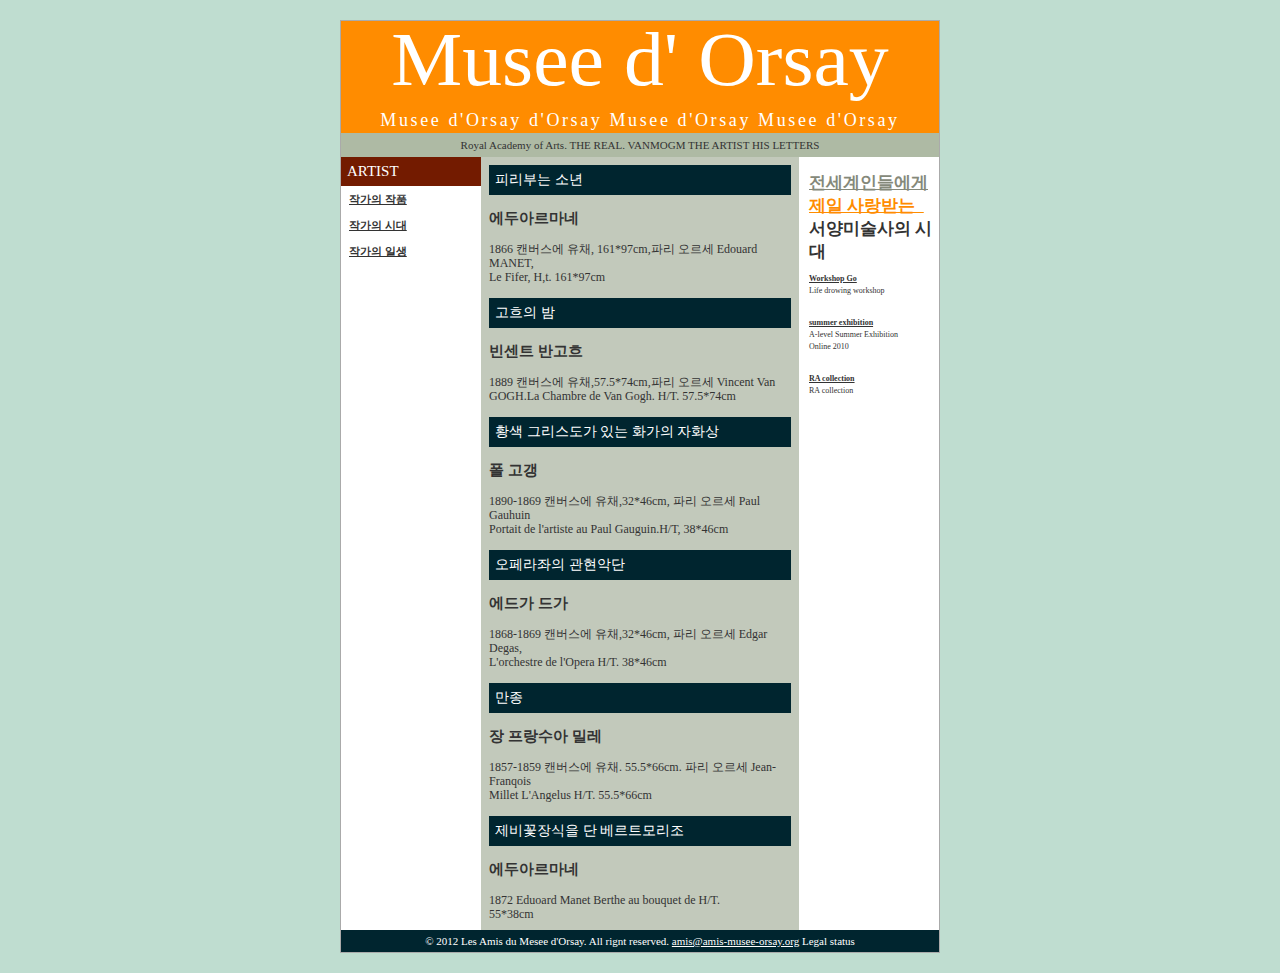
<file: display_flex/index.html>
<!DOCTYPE html>
<html lang="ko">
<head>
    <meta charset="UTF-8">
    <meta http-equiv="X-UA-Compatible" content="IE=edge">
    <meta name="viewport" content="width=device-width, initial-scale=1.0">
    <title>displayFlex_Layout</title>
    <link rel="stylesheet" href="style/style.css">
</head>
<body>
    <div id="wrap">

        <div id="headerFrame">
            <div id="header">
                <h1>Musee d' Orsay</h1>
                <p>Musee d'Orsay d'Orsay Musee d'Orsay 
                    Musee d'Orsay
                </p>
            </div>

            <div id="headerAticle">
                <p>Royal Academy of Arts. THE REAL. 
                    VANMOGM THE ARTIST HIS LETTERS
                </p>
            </div>
        </div><!-- div#headerFrame -->

        <div id="main">

            <div id="artist">
                <h3>ARTIST</h3>
                <ul id="mainMenu">
                    <li class="mainLi"><a href="#">
                        작가의 작품
                    </a></li>
                    <li class="mainLi"><a href="#">
                        작가의 시대
                    </a></li>
                    <li class="mainLi"><a href="#">
                        작가의 일생
                    </a></li>
                </ul>
            </div><!-- div#artist -->

            <div id="contents">
                <div class="article">
                    <h3>피리부는 소년</h3>
                    <p>에두아르마네</p>
                    <span>
                        1866 캔버스에 유채, 161*97cm,파리 오르세 Edouard MANET, <br>
                        Le Fifer, H,t. 161*97cm
                    </span>
                </div>
                <div class="article">
                    <h3>고흐의 밤</h3>
                    <p>빈센트 반고흐</p>
                    <span>
                        1889 캔버스에 유채,57.5*74cm,파리 오르세 Vincent Van <br>
                        GOGH.La Chambre de Van Gogh. H/T. 57.5*74cm 
                    </span>
                </div>
                <div class="article">
                    <h3>황색 그리스도가 있는 화가의 자화상</h3>
                    <p>폴 고갱</p>
                    <span>
                        1890-1869 캔버스에 유채,32*46cm, 파리 오르세 Paul Gauhuin <br>
                        Portait de l'artiste au Paul Gauguin.H/T, 38*46cm
                    </span>
                </div>
                <div class="article">
                    <h3>오페라좌의 관현악단</h3>
                    <p>에드가 드가</p>
                    <span>
                        1868-1869 캔버스에 유채,32*46cm, 파리 오르세 Edgar Degas, <br>
                        L'orchestre de l'Opera H/T. 38*46cm
                    </span>
                </div>
                <div class="article">
                    <h3>만종</h3>
                    <p>장 프랑수아 밀레</p>
                    <span>
                        1857-1859 캔버스에 유채. 55.5*66cm. 파리 오르세 Jean-Franqois<br>
                        Millet L'Angelus H/T. 55.5*66cm
                        
                    </span>
                </div>
                <div class="article">
                    <h3>제비꽃장식을 단 베르트모리조</h3>
                    <p>에두아르마네</p>
                    <span>
                        1872 Eduoard Manet Berthe au bouquet de H/T. <br>
                        55*38cm
                    </span>
                </div>
            </div><!-- div#contents -->

            <div id="rightArticle">
                <h3>
                    <span>전세계인들에게</span>
                    <span>제일 사랑받는&nbsp;&nbsp;</span><br>
                    서양미술사의 시 <br> 대
                </h3>

                <p>
                    <b>Workshop Go</b> <br>
                    Life drowing workshop
                </p>
                <p>
                    <b>summer exhibition</b><br>
                    A-level Summer Exhibition <br>
                    Online 2010

                </p>
                <p>
                    <b>RA collection</b><br>
                    RA collection
                </p>
            
            </div><!-- div#leftArticle -->


        </div><!-- div#main -->

        <footer id="footer">
            <p> &copy; 2012 Les Amis du Mesee d'Orsay.
                All rignt reserved. 
                <span>amis@amis-musee-orsay.org</span> 
                Legal status
            </p>
        </footer>
    </div><!-- div#wrap -->

</body>
</html>
</file>
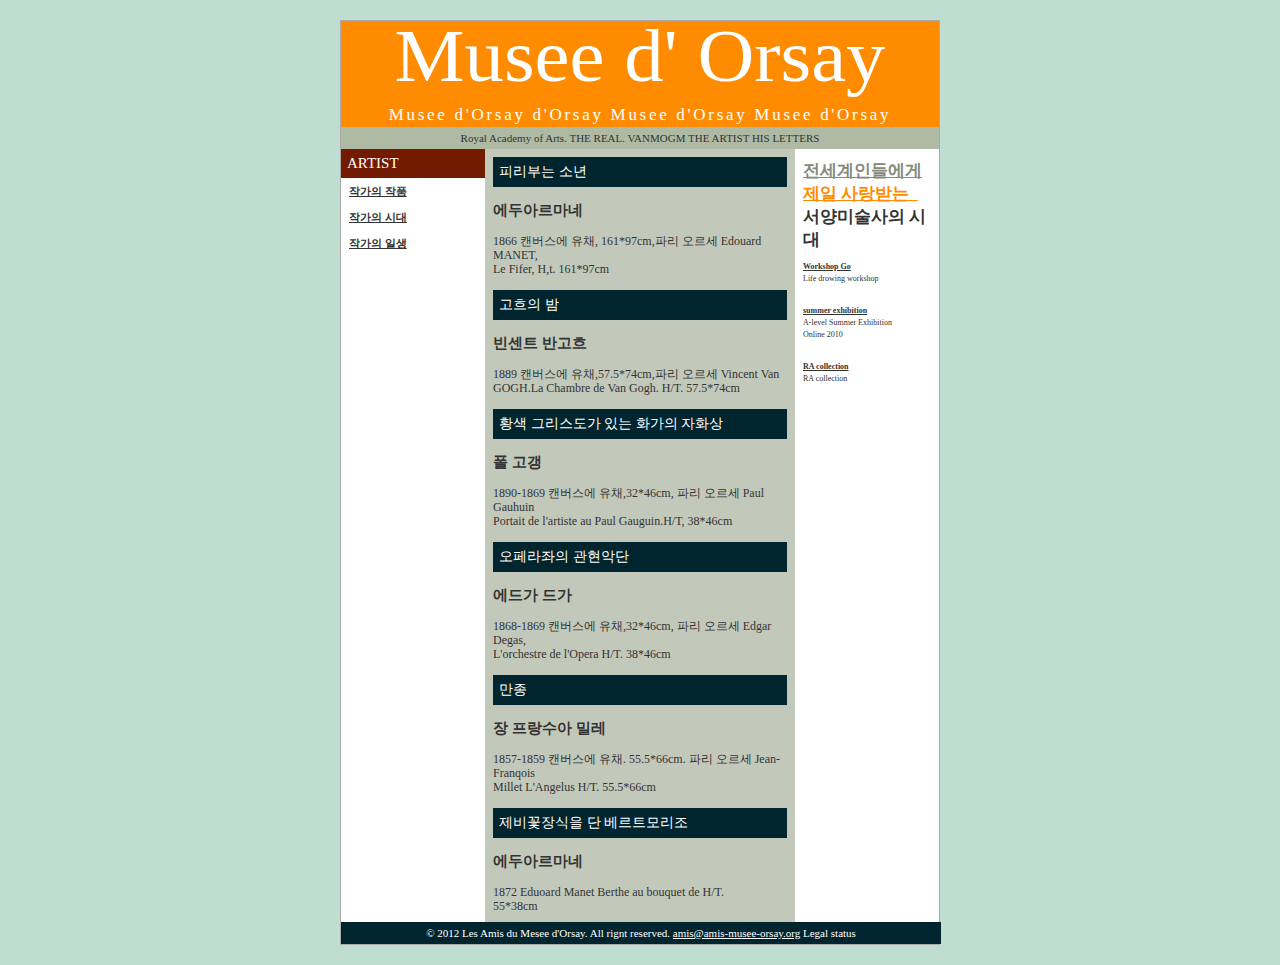
<file: display_table/index.html>
<!DOCTYPE html>
<html lang="ko">
<head>
    <meta charset="UTF-8">
    <meta http-equiv="X-UA-Compatible" content="IE=edge">
    <meta name="viewport" content="width=device-width, initial-scale=1.0">
    <title>displayaTble_Layout</title>
    <link rel="stylesheet" href="style/style.css">
</head>
<body>
    <div id="wrap">

        <div id="headerFrame" class="Tblrow">
            <div id="header">
                <h1>Musee d' Orsay</h1>
                <p>Musee d'Orsay d'Orsay Musee d'Orsay 
                    Musee d'Orsay
                </p>
            </div>

            <div id="headerAticle">
                <p>Royal Academy of Arts. THE REAL. 
                    VANMOGM THE ARTIST HIS LETTERS
                </p>
            </div>
        </div><!-- div#headerFrame -->

        <div id="main" >
            <div id="TblRow">
            <div id="artist" class="Tblcell">
                <h3>ARTIST</h3>
                <ul id="mainMenu">
                    <li class="mainLi"><a href="#">
                        작가의 작품
                    </a></li>
                    <li class="mainLi"><a href="#">
                        작가의 시대
                    </a></li>
                    <li class="mainLi"><a href="#">
                        작가의 일생
                    </a></li>
                </ul>
            </div><!-- div#artist -->

            <div id="contents" class="Tblcell">
                <div class="article">
                    <h3>피리부는 소년</h3>
                    <p>에두아르마네</p>
                    <span>
                        1866 캔버스에 유채, 161*97cm,파리 오르세 Edouard MANET, <br>
                        Le Fifer, H,t. 161*97cm
                    </span>
                </div>
                <div class="article">
                    <h3>고흐의 밤</h3>
                    <p>빈센트 반고흐</p>
                    <span>
                        1889 캔버스에 유채,57.5*74cm,파리 오르세 Vincent Van <br>
                        GOGH.La Chambre de Van Gogh. H/T. 57.5*74cm 
                    </span>
                </div>
                <div class="article">
                    <h3>황색 그리스도가 있는 화가의 자화상</h3>
                    <p>폴 고갱</p>
                    <span>
                        1890-1869 캔버스에 유채,32*46cm, 파리 오르세 Paul Gauhuin <br>
                        Portait de l'artiste au Paul Gauguin.H/T, 38*46cm
                    </span>
                </div>
                <div class="article">
                    <h3>오페라좌의 관현악단</h3>
                    <p>에드가 드가</p>
                    <span>
                        1868-1869 캔버스에 유채,32*46cm, 파리 오르세 Edgar Degas, <br>
                        L'orchestre de l'Opera H/T. 38*46cm
                    </span>
                </div>
                <div class="article">
                    <h3>만종</h3>
                    <p>장 프랑수아 밀레</p>
                    <span>
                        1857-1859 캔버스에 유채. 55.5*66cm. 파리 오르세 Jean-Franqois<br>
                        Millet L'Angelus H/T. 55.5*66cm
                        
                    </span>
                </div>
                <div id = "article">
                    <h3>제비꽃장식을 단 베르트모리조</h3>
                    <p>에두아르마네</p>
                    <span>
                        1872 Eduoard Manet Berthe au bouquet de H/T. <br>
                        55*38cm
                    </span>
                </div>
            </div><!-- div#contents -->

            <div id="rightArticle" class="Tblcell">
                <h3>
                    <span>전세계인들에게</span>
                    <span>제일 사랑받는&nbsp;&nbsp;</span><br>
                    서양미술사의 시<br>대
                </h3>

                <p>
                    <b>Workshop Go</b> <br>
                    Life drowing workshop
                </p>
                <p>
                    <b>summer exhibition</b><br>
                    A-level Summer Exhibition <br>
                    Online 2010

                </p>
                <p>
                    <b>RA collection</b><br>
                    RA collection
                </p>
            
            </div><!-- div#leftArticle -->

        </div>
        <!-- div#TblRow -->
        </div><!-- div#main -->
        <footer id="footer" class="Tblrow">
            <p> &copy; 2012 Les Amis du Mesee d'Orsay.
                All rignt reserved. 
                <span>amis@amis-musee-orsay.org</span> 
                Legal status
            </p>
        </footer>

    </div><!-- div#wrap -->

</body>
</html>
</file>
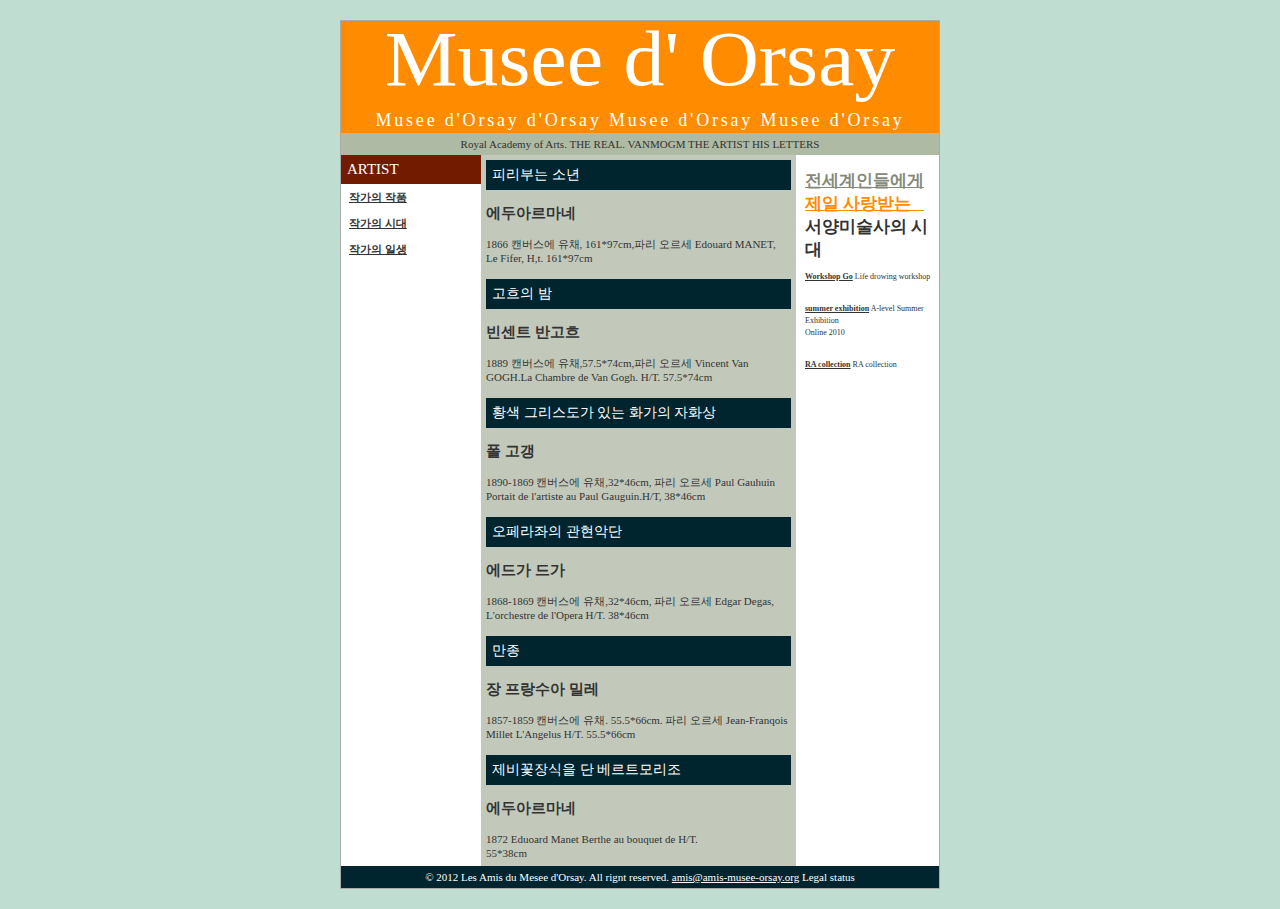
<file: float/index.html>
<!DOCTYPE html>
<html lang="ko">
<head>
    <meta charset="UTF-8">
    <meta http-equiv="X-UA-Compatible" content="IE=edge">
    <meta name="viewport" content="width=device-width, initial-scale=1.0">
    <title>Float_Layout</title>
    <link rel="stylesheet" href="style/style.css">
</head>
<body>
    <div id="wrap">

        <header id="headerFrame">
            <div id="header">
                <h1>Musee d' Orsay</h1>
                <p>Musee d'Orsay d'Orsay Musee d'Orsay 
                    Musee d'Orsay
                </p>
            </div>
            <div id="headerAticle">
                <p>Royal Academy of Arts. THE REAL. 
                    VANMOGM THE ARTIST HIS LETTERS
                </p>
            </div>
        </header><!-- div#headerFrame -->

        <div id="main">

            <div id="artistFrame">
                <div id="artist">

                    <h3>ARTIST</h3>
                    <ul id="mainMenu">
                        <li class="mainLi"><a href="#">
                            작가의 작품
                        </a></li>
                        <li class="mainLi"><a href="#">
                            작가의 시대
                        </a></li>
                        <li class="mainLi"><a href="#">
                            작가의 일생
                        </a></li>
                    </ul>
                </div><!-- div#artist -->
            </div><!-- div#artistFrame -->

            <div id="contents">
                <div class="article">
                    <h3>피리부는 소년</h3>
                    <p>에두아르마네</p>
                    <span>
                        1866 캔버스에 유채, 161*97cm,파리 오르세 Edouard MANET, <br>
                        Le Fifer, H,t. 161*97cm
                    </span>
                </div>
                <div class="article">
                    <h3>고흐의 밤</h3>
                    <p>빈센트 반고흐</p>
                    <span>
                        1889 캔버스에 유채,57.5*74cm,파리 오르세 Vincent Van <br>
                        GOGH.La Chambre de Van Gogh. H/T. 57.5*74cm 
                    </span>
                </div>
                <div class="article">
                    <h3>황색 그리스도가 있는 화가의 자화상</h3>
                    <p>폴 고갱</p>
                    <span>
                        1890-1869 캔버스에 유채,32*46cm, 파리 오르세 Paul Gauhuin <br>
                        Portait de l'artiste au Paul Gauguin.H/T, 38*46cm
                    </span>
                </div>
                <div class="article">
                    <h3>오페라좌의 관현악단</h3>
                    <p>에드가 드가</p>
                    <span>
                        1868-1869 캔버스에 유채,32*46cm, 파리 오르세 Edgar Degas, <br>
                        L'orchestre de l'Opera H/T. 38*46cm
                    </span>
                </div>
                <div class="article">
                    <h3>만종</h3>
                    <p>장 프랑수아 밀레</p>
                    <span>
                        1857-1859 캔버스에 유채. 55.5*66cm. 파리 오르세 Jean-Franqois<br>
                        Millet L'Angelus H/T. 55.5*66cm
                        
                    </span>
                </div>
                <div class="article">
                    <h3>제비꽃장식을 단 베르트모리조</h3>
                    <p>에두아르마네</p>
                    <span>
                        1872 Eduoard Manet Berthe au bouquet de H/T. <br>
                        55*38cm
                    </span>
                </div>
            </div><!-- div#contents -->

            <div id="articleArea">

                <div id="rightArticle">
                    <h3>
                        <span>전세계인들에게</span>
                        <span>제일 사랑받는 &nbsp;&nbsp;</span>
                        서양미술사의 시<br> 대
                    </h3>
    
                    <p>
                        <b>Workshop Go</b>
                        Life drowing workshop
                    </p>
                    <p>
                        <b>summer exhibition</b>
                        A-level Summer Exhibition <br>
                        Online 2010
    
                    </p>
                    <p>
                        <b>RA collection</b>
                        RA collection
                    </p>
                
                </div><!-- div#leftArticle -->
    
            </div>
           

        </div><!-- div#main -->

        <footer id="footer">
            <p> &copy; 2012 Les Amis du Mesee d'Orsay.
                All rignt reserved. 
                <span>amis@amis-musee-orsay.org</span> 
                Legal status
            </p>
        </footer>
    </div><!-- div#wrap -->

</body>
</html>
</file>
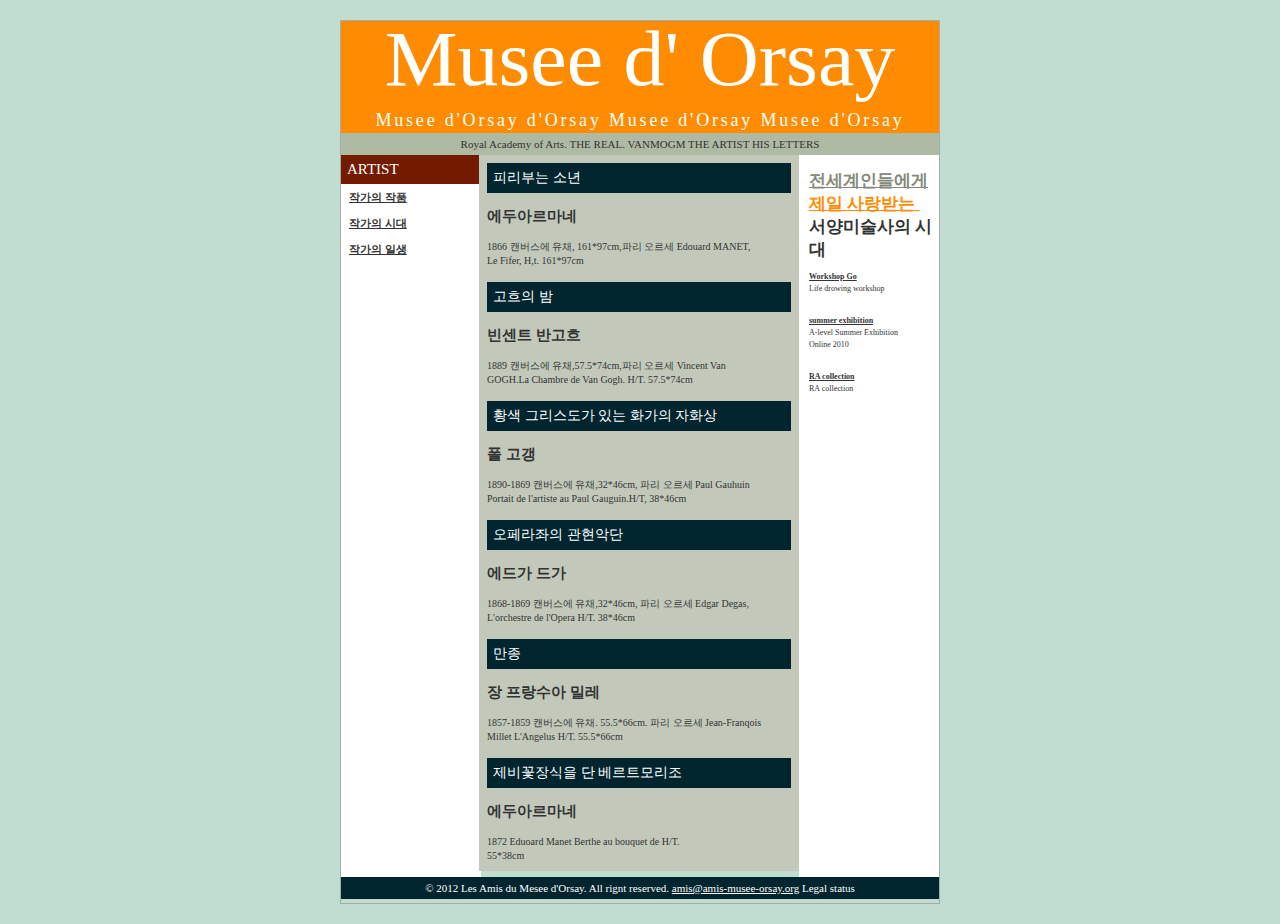
<file: position/index.html>
<!DOCTYPE html>
<html lang="ko">
<head>
    <meta charset="UTF-8">
    <meta http-equiv="X-UA-Compatible" content="IE=edge">
    <meta name="viewport" content="width=device-width, initial-scale=1.0">
    <title>positon_Layout</title>
    <link rel="stylesheet" href="style/style.css">
</head>
<body>
    <div id="wrap">

        <header id="headerFrame">
            <div id="header">
                <h1>Musee d' Orsay</h1>
                <p>Musee d'Orsay d'Orsay Musee d'Orsay 
                    Musee d'Orsay
                </p>
            </div>
            <div id="headerAticle">
                <p>Royal Academy of Arts. THE REAL. 
                    VANMOGM THE ARTIST HIS LETTERS
                </p>
            </div>
        </header><!-- div#headerFrame -->

        <div id="main">

            <div id="artist">
                <h3>ARTIST</h3>
                <ul id="mainMenu">
                    <li class="mainLi"><a href="#">
                        작가의 작품
                    </a></li>
                    <li class="mainLi"><a href="#">
                        작가의 시대
                    </a></li>
                    <li class="mainLi"><a href="#">
                        작가의 일생
                    </a></li>
                </ul>
            </div><!-- div#artist -->

            <div id="contents">
                <div class="article">
                    <h3>피리부는 소년</h3>
                    <p>에두아르마네</p>
                    <span>
                        1866 캔버스에 유채, 161*97cm,파리 오르세 Edouard MANET, <br>
                        Le Fifer, H,t. 161*97cm
                    </span>
                </div>
                <div class="article">
                    <h3>고흐의 밤</h3>
                    <p>빈센트 반고흐</p>
                    <span>
                        1889 캔버스에 유채,57.5*74cm,파리 오르세 Vincent Van <br>
                        GOGH.La Chambre de Van Gogh. H/T. 57.5*74cm 
                    </span>
                </div>
                <div class="article">
                    <h3>황색 그리스도가 있는 화가의 자화상</h3>
                    <p>폴 고갱</p>
                    <span>
                        1890-1869 캔버스에 유채,32*46cm, 파리 오르세 Paul Gauhuin <br>
                        Portait de l'artiste au Paul Gauguin.H/T, 38*46cm
                    </span>
                </div>
                <div class="article">
                    <h3>오페라좌의 관현악단</h3>
                    <p>에드가 드가</p>
                    <span>
                        1868-1869 캔버스에 유채,32*46cm, 파리 오르세 Edgar Degas, <br>
                        L'orchestre de l'Opera H/T. 38*46cm
                    </span>
                </div>
                <div class="article">
                    <h3>만종</h3>
                    <p>장 프랑수아 밀레</p>
                    <span>
                        1857-1859 캔버스에 유채. 55.5*66cm. 파리 오르세 Jean-Franqois<br>
                        Millet L'Angelus H/T. 55.5*66cm
                        
                    </span>
                </div>
                <div class="article">
                    <h3>제비꽃장식을 단 베르트모리조</h3>
                    <p>에두아르마네</p>
                    <span>
                        1872 Eduoard Manet Berthe au bouquet de H/T. <br>
                        55*38cm
                    </span>
                </div>
            </div><!-- div#contents -->

            <div id="rightArticle">
                <h3>
                    <span>전세계인들에게</span>
                    <span>제일 사랑받는&nbsp;</span>
                    서양미술사의 시대
                </h3>

                <p>
                    <b>Workshop Go</b> <br>
                    Life drowing workshop
                </p>
                <p>
                    <b>summer exhibition</b><br>
                    A-level Summer Exhibition <br>
                    Online 2010

                </p>
                <p>
                    <b>RA collection</b><br>
                    RA collection
                </p>
            
            </div><!-- div#leftArticle -->


        </div><!-- div#main -->

        <footer id="footer">
            <p> &copy; 2012 Les Amis du Mesee d'Orsay.
                All rignt reserved. 
                <span>amis@amis-musee-orsay.org</span> 
                Legal status
            </p>
        </footer>
    </div><!-- div#wrap -->

</body>
</html>
</file>
<file: display_flex/style/style.css>
@charset "UTF-8";
* {
  margin: 0;
  padding: 0;
  color: #333;
  text-decoration: none;
  box-sizing: border-box;
}
ul {
  list-style: none;
}

body {
  background-color: #bfddd0;
}

div#wrap {
  width: 600px;
  margin: 20px auto;
  border: 1px solid #aaa;
  background-color: #fff;
}

/* div#headerFrame */
div#headerFrame {
  height: 136px;
}

#header {
  text-align: center;
  background-color: #ff8c00;
}

#header h1 {
  color: #fff;
  height: 86px;
  line-height: 76px;
  font-size: 76px;
  font-weight: normal;
  transform: scaleX(1.05);
}

#header p {
  height: 26px;
  line-height: 26px;
  color: #fff;
  font-size: 18px;
  letter-spacing: 2.6px;
}

#headerAticle {
  text-align: center;
  font-size: 11px;
  padding: 6px 0;
  background-color: #aebaa4;
}

/* div#main 시작 */

div#main {
  display: flex;
}

#contents {
  flex: 1;
}

div#artist,
div#rightArticle {
  width: 140px;
}
/* div#artist */
div#artist h3 {
  color: #fff;
  font-size: 15px;
  font-weight: normal;
  background-color: #731b00;
  padding: 6px;
  margin: 0;
}

div#artist ul {
  padding-left: 8px;
}

div#artist li a {
  font-size: 11px;
  font-weight: bold;
  line-height: 26px;
  text-decoration: underline;
}

/* div#contents 시작*/
div#contents {
  background-color: #c2c9bb;
  padding: 8px;
}

div#contents > div > h3 {
  color: #fff;
  padding: 6px;
  font-size: 14px;
  font-weight: normal;
  background-color: #00252f;
}

div#contents div > p {
  padding: 14px 0;
  font-size: 15px;
  font-weight: bold;
}
div#contents div > span {
  font-size: 12px;
  padding-bottom: 14px;
  line-height: 14px;
  display: inline-block;
}

div#contents div:last-child > span {
  padding-bottom: 0px;
}

/* div#rightArticle */
div#rightArticle {
  padding: 14px 0 0 10px;
}
div#rightArticle h3 {
  font-size: 17px;
  padding-bottom: 10px;
}
div#rightArticle h3 > span {
  text-decoration: underline;
}
div#rightArticle h3 > span:nth-child(1) {
  color: #85897a;
}
div#rightArticle h3 > span:nth-child(2) {
  color: #ff8c00;
}

div#rightArticle p {
  font-size: 8px;
  line-height: 12px;
  padding-bottom: 20px;
}

div#rightArticle p > b {
  font-weight: bold;
  text-decoration: underline;
}
/* div#main 끝 */

/* footer#footer 시작 */
#footer {
  padding: 5px 0;
  font-size: 11px;
  text-align: center;

  background-color: #00252f;
}
#footer > p {
  color: #fff;
}
#footer span {
  color: #fff;
  text-decoration: underline;
  display: inline-block;
}

/* footer#footer 끝 */
</file>
<file: display_table/style/style.css>
@charset "UTF-8";
* {
  margin: 0;
  padding: 0;
  color: #333;
  text-decoration: none;
  box-sizing: border-box;
}

ul {
  list-style: none;
}

body {
  background-color: #bfddd0;
}

div#wrap {
  width: 600px;
  margin: 20px auto;
  border: 1px solid #aaa;
  background-color: #fff;
}

.Tblcell {
  display: table-cell;
  vertical-align: top;
}

/* div#headerFrame */
div#headerFrame {
  width: 100%;
}

#header {
  text-align: center;
  background-color: #ff8c00;
}

#header h1 {
  color: #fff;
  height: 82px;
  line-height: 70px;
  font-size: 75px;
  font-weight: normal;
  transform: scaleX(1.05);
}

#header p {
  height: 24px;
  line-height: 24px;
  color: #fff;
  font-size: 17px;
  letter-spacing: 2.7px;
}

#headerAticle {
  text-align: center;
  font-size: 11px;
  padding: 5px 0;
  background-color: #aebaa4;
}

/* div#main 시작 */

div#main {
  display: table;
}
div#TblRow {
  display: table-row;
}

#artist,
#rightArticle {
  width: 144px;
}

#contents {
  flex: 1;
}
/* div#artist */

#artist h3 {
  color: #fff;
  font-size: 15px;
  font-weight: normal;
  background-color: #731b00;
  padding: 6px;
}

div#artist ul {
  padding-left: 8px;
}

div#artist li a {
  font-size: 11px;
  font-weight: bold;
  line-height: 26px;
  text-decoration: underline;
}

/* div#contents 시작*/
div#contents {
  background-color: #c2c9bb;
  padding: 8px;
}

div#contents > div > h3 {
  color: #fff;
  padding: 6px;
  font-size: 14px;
  font-weight: normal;
  background-color: #00252f;
}

div#contents div > p {
  padding: 14px 0;
  font-size: 15px;
  font-weight: bold;
}
div#contents div > span {
  font-size: 12px;
  padding-bottom: 14px;
  line-height: 14px;
  display: inline-block;
}

div#contents div:last-child > span {
  padding-bottom: 0px;
}

/* div#rightArticle */
#rightArticle {
  padding: 10px 5px 0 8px;
}
div#rightArticle h3 {
  font-size: 17px;
  padding-bottom: 10px;
}
div#rightArticle h3 > span {
  text-decoration: underline;
}
div#rightArticle h3 > span:nth-child(1) {
  color: #85897a;
}
div#rightArticle h3 > span:nth-child(2) {
  color: #ff8c00;
}

div#rightArticle p {
  font-size: 8px;
  line-height: 12px;
  padding-bottom: 20px;
}

div#rightArticle p > b {
  font-weight: bold;
  text-decoration: underline;
}
/* div#main 끝 */

/* footer#footer 시작 */
#footer {
  width: 600px;
  padding: 5px 0;
  font-size: 11px;
  text-align: center;
  background-color: #00252f;

  display: table-row;
  display: inline-block;
}
#footer > p {
  color: #fff;
}
#footer span {
  color: #fff;
  text-decoration: underline;
  display: inline-block;
}

/* footer#footer 끝 */
</file>
<file: float/style/style.css>
@charset "UTF-8";
* {
  margin: 0;
  padding: 0;
  color: #333;
  text-decoration: none;
  box-sizing: border-box;
}
ul {
  list-style: none;
}

body {
  background-color: #bfddd0;
}

div#wrap {
  width: 600px;
  margin: 20px auto;
  border: 1px solid #aaa;
  background-color: #fff;
}

/* div#headerFrame */
div#headerFrame {
  height: 130px;
}

#header {
  text-align: center;
  background-color: #ff8c00;
}

#header h1 {
  color: #fff;
  height: 86px;
  line-height: 76px;
  font-size: 78px;
  font-weight: normal;
  transform: scaleX(1.05);
}
#header p {
  height: 26px;
  line-height: 26px;
  color: #fff;
  font-size: 18px;
  letter-spacing: 2.8px;
}

#headerAticle {
  text-align: center;
  font-size: 11px;
  padding: 5px 0;
  background-color: #aebaa4;
}

/* div#main 시작 */

/* div#artist,
div#rightArticle {
  width: 140px;
} */

div#artistFrame {
  width: 140px;
  height: 687px;
  background-color: #fff;

  float: left;
}

div#artist {
  clear: both;
}

div#artist h3 {
  color: #fff;
  font-size: 15px;
  font-weight: normal;
  background-color: #731b00;
  padding: 6px;
  margin: 0;
}

div#artist ul {
  padding-left: 8px;
}

div#artist li a {
  font-size: 11px;
  font-weight: bold;
  line-height: 26px;
  text-decoration: underline;
}

/* div#contents 시작*/
div#contents {
  background-color: #c2c9bb;
  padding: 5px;
  width: 315px;

  float: left;
}

div#contents > div > h3 {
  color: #fff;
  padding: 6px;
  font-size: 14px;
  font-weight: normal;
  background-color: #00252f;
}

div#contents div > p {
  padding: 14px 0;
  font-size: 15px;
  font-weight: bold;
}
div#contents div > span {
  font-size: 11px;
  padding-bottom: 14px;
  line-height: 14px;
  display: inline-block;
}

div#contents div:last-child > span {
  padding-bottom: 0px;
}

/* div#articleArea */
div#articleArea {
  width: 140px;
  height: 687px;

  float: right;
}

/* div#rightArticle */
div#rightArticle {
  padding: 14px 6px 0 6px;

  clear: both;
}

div#rightArticle h3 {
  font-size: 17px;
  padding-bottom: 10px;
}
div#rightArticle h3 > span {
  text-decoration: underline;
}
div#rightArticle h3 > span:nth-child(1) {
  color: #85897a;
}
div#rightArticle h3 > span:nth-child(2) {
  color: #ff8c00;
}

div#rightArticle p {
  font-size: 8px;
  line-height: 12px;
  padding-bottom: 20px;
}

div#rightArticle p > b {
  font-weight: bold;
  text-decoration: underline;
}
/* div#main 끝 */

/* footer#footer 시작 */
#footer {
  padding: 5px 0;
  font-size: 11px;
  text-align: center;
  background-color: #00252f;

  clear: both;
}
#footer > p {
  color: #fff;
}
#footer span {
  color: #fff;
  text-decoration: underline;

  display: inline-block;
}

/* footer#footer 끝 */
</file>
<file: position/style/style.css>
@charset "UTF-8";
@charset "UTF-8";
* {
  margin: 0;
  padding: 0;
  color: #333;
  text-decoration: none;
  box-sizing: border-box;
}
ul {
  list-style: none;
}

body {
  background-color: #bfddd0;
}
div#wrap {
  width: 600px;
  height: 884px;
  margin: 20px auto;
  border: 1px solid #aaa;
  z-index: -2;
}

/* div#headerFrame */
div#headerFrame {
  height: 130px;
}

#header {
  text-align: center;
  background-color: #ff8c00;
}

#header h1 {
  color: #fff;
  height: 86px;
  line-height: 76px;
  font-size: 78px;
  font-weight: normal;
  transform: scaleX(1.05);
}

#header p {
  height: 26px;
  line-height: 26px;
  color: #fff;
  font-size: 18px;
  letter-spacing: 2.8px;
}

#headerAticle {
  text-align: center;
  font-size: 11px;
  padding: 5px 0;
  background-color: #aebaa4;
}

/* div#main 시작 */
div#main {
  position: relative;
  z-index: -1;
}

div#artist,
div#rightArticle {
  width: 140px;
  height: 723px;
}

/* div#artist */
div#artist {
  background-color: #fff;

  position: absolute;
  z-index: -1;
}

div#artist h3 {
  color: #fff;
  font-size: 15px;
  font-weight: normal;
  background-color: #731b00;
  padding: 6px;
  margin: 0;
}

div#artist ul {
  padding-left: 8px;
}

div#artist li a {
  font-size: 11px;
  font-weight: bold;
  line-height: 26px;
  text-decoration: underline;
}

/* div#contents 시작*/
div#contents {
  width: 320px;
  background-color: #c2c9bb;
  padding: 8px;

  position: absolute;
  left: 138px;
}

div#contents > div > h3 {
  color: #fff;
  padding: 6px;
  font-size: 14px;
  font-weight: normal;
  background-color: #00252f;
}

div#contents div > p {
  padding: 14px 0;
  font-size: 15px;
  font-weight: bold;
}
div#contents div > span {
  font-size: 10px;
  padding-bottom: 14px;
  line-height: 14px;
  display: inline-block;
}

div#contents div:last-child > span {
  padding-bottom: 0px;
}

/* div#rightArticle */
div#rightArticle {
  padding: 14px 0 0 10px;
  background-color: #fff;

  position: absolute;
  left: 458px;
}
div#rightArticle h3 {
  font-size: 17px;
  padding-bottom: 10px;
}
div#rightArticle h3 > span {
  text-decoration: underline;
}
div#rightArticle h3 > span:nth-child(1) {
  color: #85897a;
}
div#rightArticle h3 > span:nth-child(2) {
  color: #ff8c00;
}

div#rightArticle p {
  font-size: 8px;
  line-height: 12px;
  padding-bottom: 20px;
}

div#rightArticle p > b {
  font-weight: bold;
  text-decoration: underline;
}
/* div#main 끝 */

/* footer#footer 시작 */
#footer {
  padding: 5px 0;
  font-size: 11px;
  text-align: center;
  background-color: #00252f;

  position: relative;
  top: 722px;
}
#footer > p {
  color: #fff;
}
#footer span {
  color: #fff;
  text-decoration: underline;
  display: inline-block;
}

/* footer#footer 끝 */
</file>
